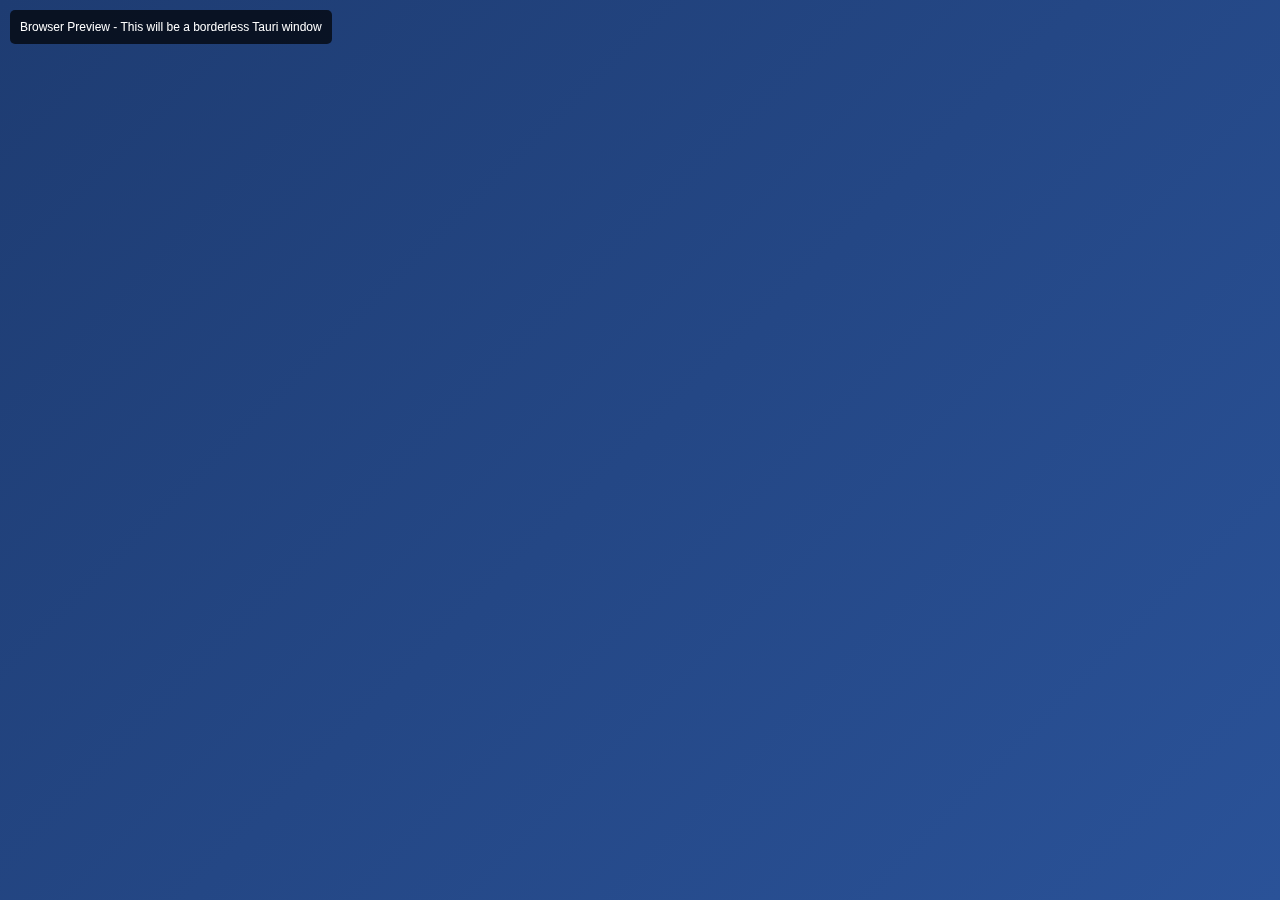
<file: preview.html>
<!DOCTYPE html>
<html lang="en">
<head>
    <meta charset="UTF-8">
    <meta name="viewport" content="width=device-width, initial-scale=1.0">
    <title>ALPHA Splash - Browser Preview</title>
    <style>
        @font-face {
            font-family: 'Inversionz';
            src: url('./src/assets/fonts/Inversionz.ttf') format('truetype');
            font-weight: normal;
            font-style: normal;
        }

        * {
            margin: 0;
            padding: 0;
            box-sizing: border-box;
        }

        body {
            font-family: 'Inversionz', Arial, sans-serif;
            background-color: #000;
            color: white;
            overflow: hidden;
            height: 100vh;
            width: 100vw;
        }

        .splash-container {
            display: flex;
            justify-content: center;
            align-items: center;
            height: 100vh;
            width: 100vw;
            background: linear-gradient(135deg, #1e3c72, #2a5298);
        }

        .alpha-text {
            font-family: 'Inversionz', Arial, sans-serif;
            font-size: 5rem;
            font-weight: normal;
            letter-spacing: 0.5em;
            text-align: center;
            color: white;
            text-shadow: 0 0 20px rgba(255, 255, 255, 0.5);
            
            /* Animation properties */
            opacity: 0;
            transform: scale(0.8);
            animation: fadeInScale 3s ease-in-out forwards;
        }

        @keyframes fadeInScale {
            0% {
                opacity: 0;
                transform: scale(0.8) translateY(20px);
            }
            50% {
                opacity: 0.7;
                transform: scale(1.05) translateY(-5px);
            }
            100% {
                opacity: 1;
                transform: scale(1) translateY(0);
            }
        }

        /* For smaller screens like your 5-inch OLED */
        @media (max-width: 600px) {
            .alpha-text {
                font-size: 3rem;
                letter-spacing: 0.3em;
            }
        }

        @media (max-height: 400px) {
            .alpha-text {
                font-size: 2.5rem;
            }
        }

        /* Touch-friendly for touchscreen */
        .splash-container {
            touch-action: none;
            user-select: none;
        }

        .preview-note {
            position: fixed;
            top: 10px;
            left: 10px;
            background: rgba(0,0,0,0.7);
            padding: 10px;
            border-radius: 5px;
            font-size: 12px;
            font-family: Arial, sans-serif;
        }
    </style>
</head>
<body>
    <div class="preview-note">Browser Preview - This will be a borderless Tauri window</div>
    <div class="splash-container">
        <h1 class="alpha-text">ALPHA</h1>
    </div>
    <script>
        // Simple script for the ALPHA splash screen
        document.addEventListener('DOMContentLoaded', function() {
            const alphaText = document.querySelector('.alpha-text');
            
            // Add event listener for animation end
            alphaText.addEventListener('animationend', function() {
                console.log('Fade animation completed');
                // You can add more functionality here, like navigating to main app
            });
            
            // Optional: Add touch/click interaction for mobile
            document.addEventListener('click', function() {
                // You could transition to main app here
                console.log('Splash screen clicked');
            });
            
            // Log when the app starts
            console.log('ALPHA Splash Screen loaded');
        });
    </script>
</body>
</html>
</file>
